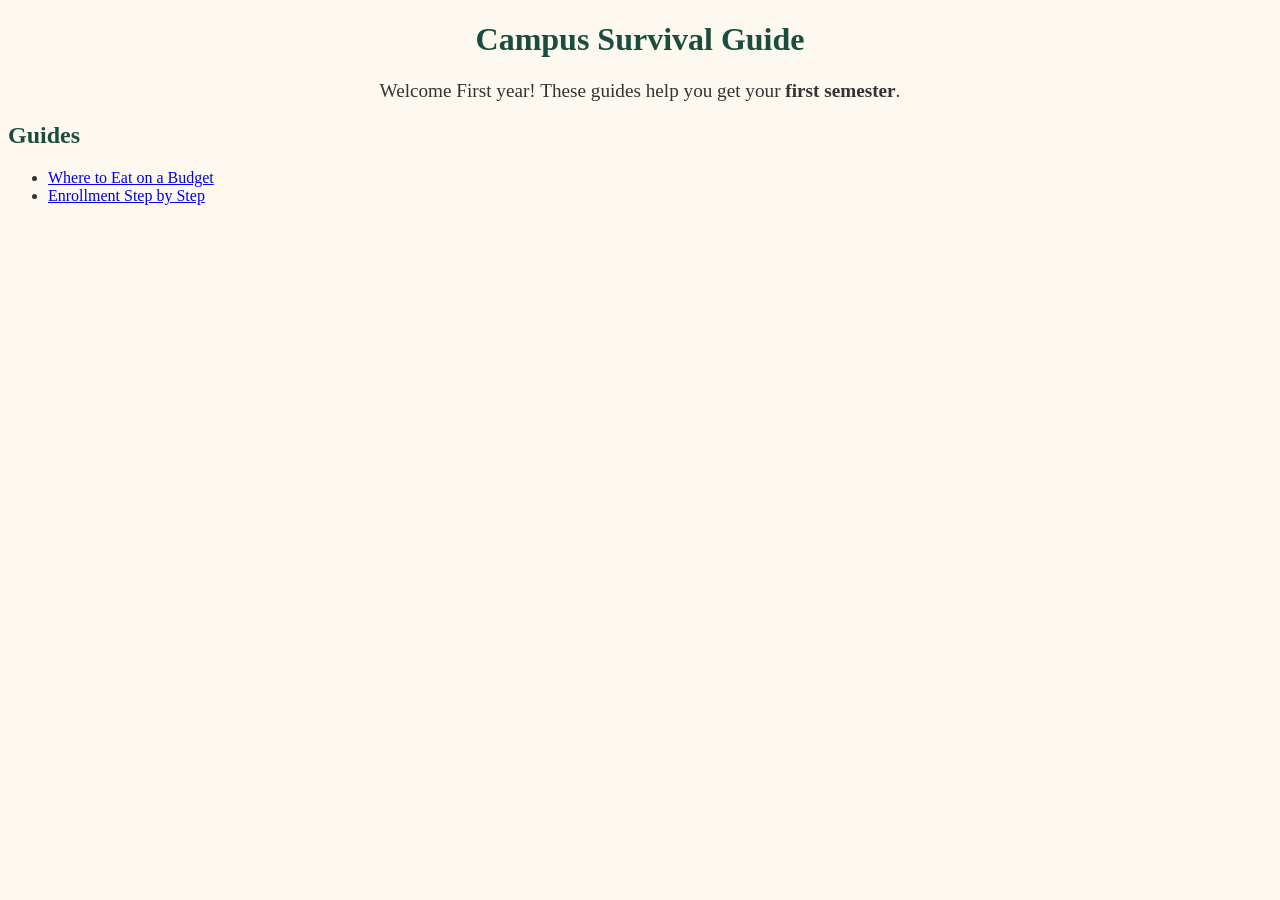
<file: index.html>
<!DOCTYPE html>
<html lang="en">
<head>
    <meta charset="UTF-8">
    <meta name="viewport" content="width=device-width, initial-scale=1.0">
    <title>Campus Survival Guide</title>
    <link rel="stylesheet" href="../styles.css">
</head>
<body>
    <h1>Campus Survival Guide</h1>
    <p class="intro">Welcome First year! These guides help you get your <strong>first semester</strong>.</p>

    <h2>Guides</h2>
    <ul>
        <li><a href="guides/food.html">Where to Eat on a Budget</a></li>
        <li><a href="guides/enrollment.html">Enrollment Step by Step</a></li>
       
</body>
</html>
</file>
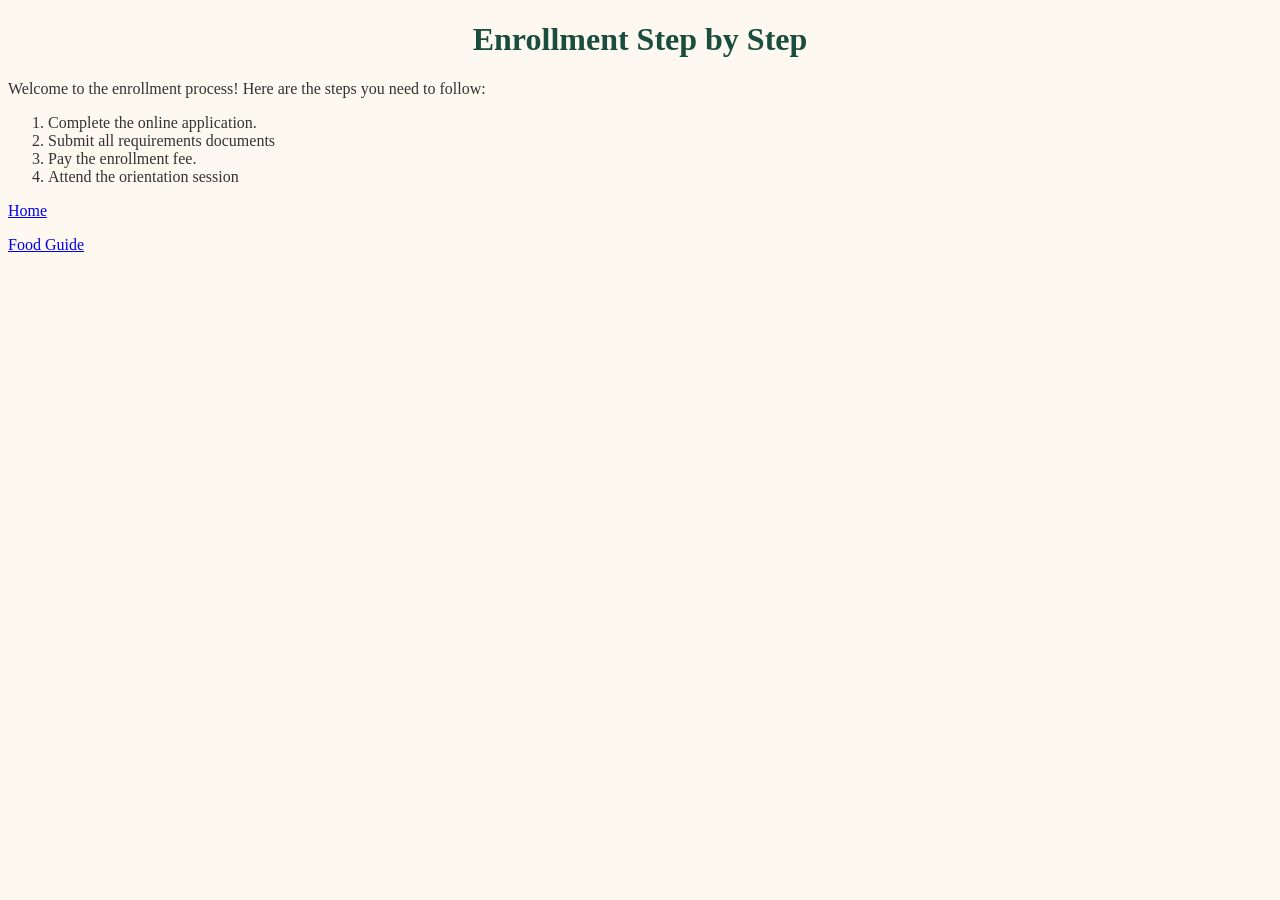
<file: guides/enrollment.html>
<!DOCTYPE html>
<html lang="en">
<head>
    <meta charset="UTF-8">
    <meta name="viewport" content="width=device-width, initial-scale=1.0">
    <title>Enrollment Guide</title>
    <link rel="stylesheet" href="../styles.css">
</head>
<body>
    <h1>Enrollment Step by Step</h1>
    <p>Welcome to the enrollment process! Here are the steps you need to follow:</p>
    <ol>
        <li>Complete the online application.</li>
        <li>Submit all requirements documents</li>
        <li>Pay the enrollment fee.</li>
        <li>Attend the orientation session </li>
    </ol>

     <!-- back home: up one folder -->
         <p><a href="../index.html"> Home</a></p>

         <!-- back to food: same folder -->
            <p><a href="food.html">Food Guide</a></p>
</body>
</html>
</file>
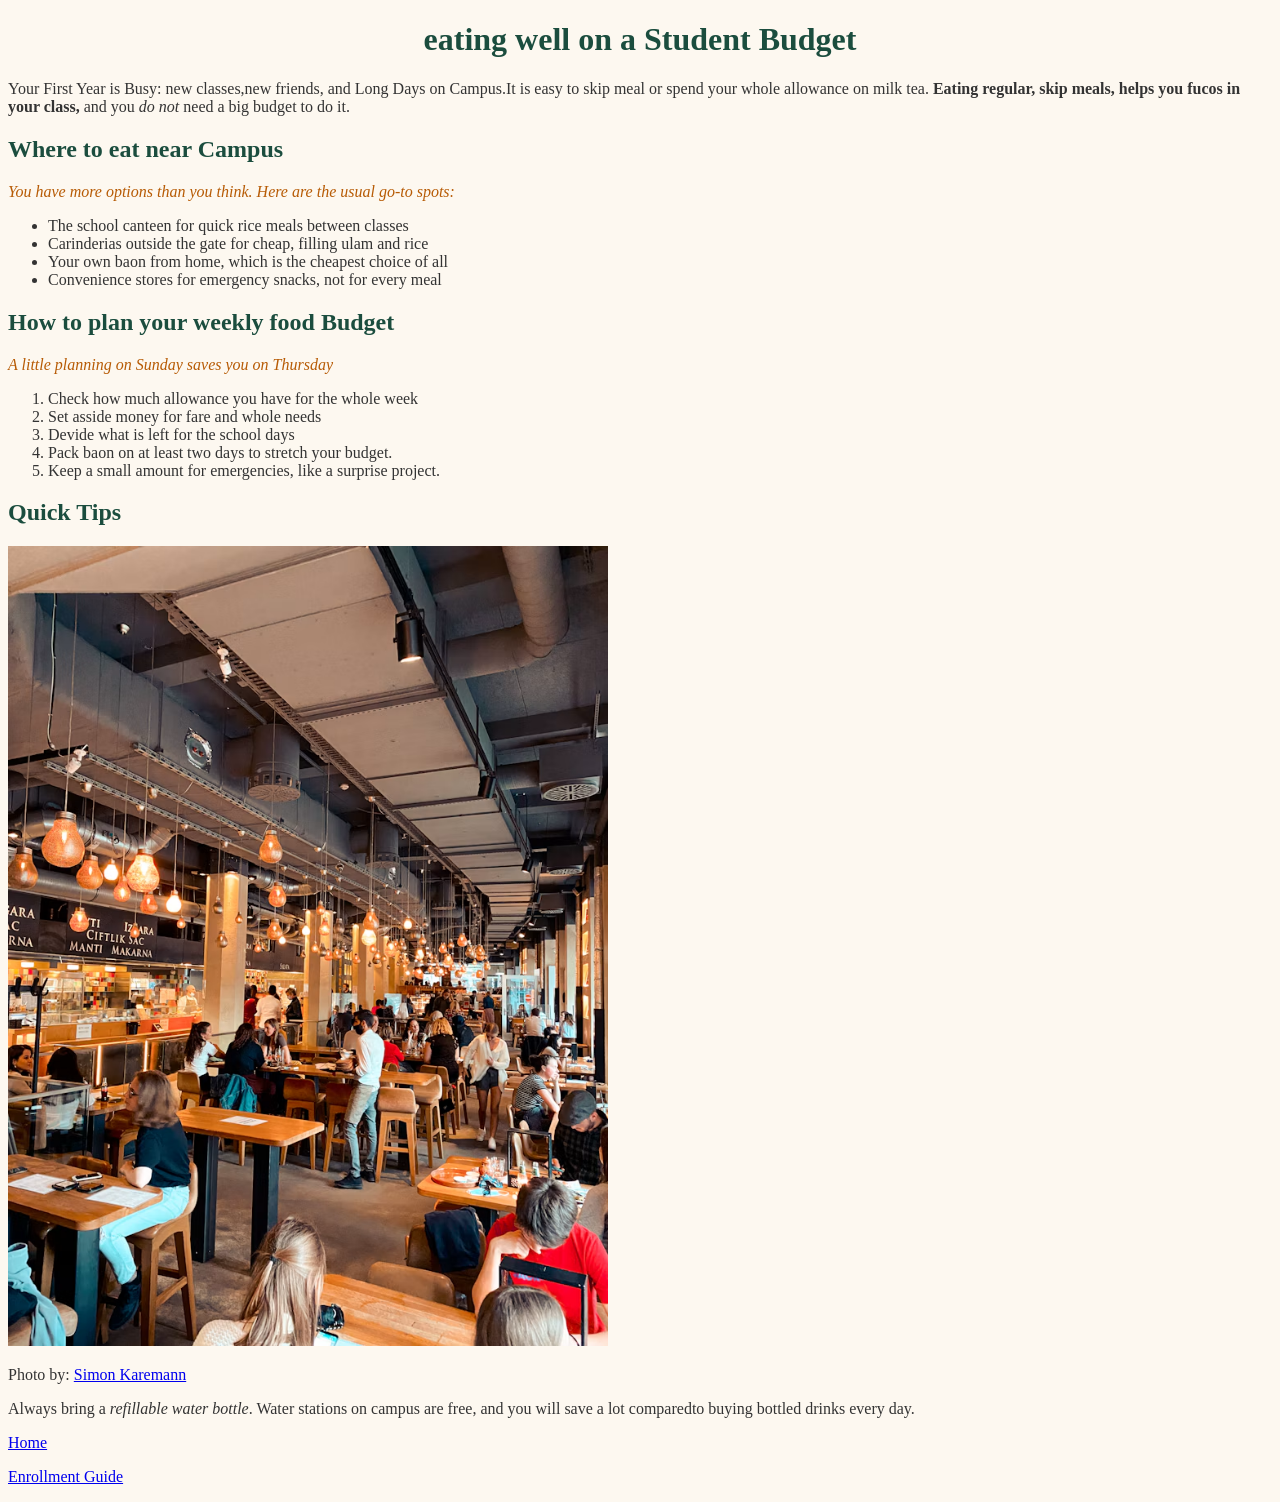
<file: guides/food.html>
<!DOCTYPE html>
<html lang="en">
<head>
    <meta charset="UTF-8">
    <meta name="viewport" content="width=device-width, initial-scale=1.0">
    <title>Food Guide</title>
    <link rel="stylesheet" href="../styles.css">
</head>
<body>
    <h1>eating well on a Student Budget</h1>

    <p>Your First Year is Busy: new classes,new friends, and Long Days on Campus.It is easy to skip meal or spend your whole allowance
        on milk tea. <strong>Eating regular, skip meals, helps you fucos in your class,</strong> and you <em>do not</em> need a big budget to do it.</p>
  
        <h2>Where to eat near Campus</h2>
     <p class="tip">You have more options than you think. Here are the usual go-to spots:</p>

        <ul>
            <li>The school canteen for quick rice meals between classes</li>
            <li>Carinderias outside the gate for cheap, filling ulam and rice</li>
            <li>Your own baon from home, which is the cheapest choice of all</li>
            <li>Convenience stores for emergency snacks, not for every meal</li>
        </ul>

        <h2>How to plan your weekly food Budget</h2>
    <p class="tip">A little planning on Sunday saves you on Thursday</p>

    <ol>
      <li>Check how much allowance you have  for the whole week</li>
      <li>Set asside money for fare and whole needs</li>
      <li>Devide what is left for the school days</li>
      <li>Pack baon on at least two days to stretch your budget.
      <li>Keep a small amount for emergencies, like a surprise project.</li>
    </ol>

    <h2>Quick Tips</h2>
      
     <img src="../images/canteen.avif" alt="canteen" width="600">
    <p>Photo by: <a href="https://unsplash.com/photos/people-sitting-on-chair-in-restaurant-p85-MG66GRY" target="_blank" rel="noopener noreferrer">Simon Karemann</a></p>

    </ul>
     <p>Always bring a <em>refillable water bottle</em>. Water stations on campus are free, and you will save a lot comparedto buying bottled drinks every day.</p>

       

       <!-- back home: up one folder -->
         <p><a href="../index.html"> Home</a></p>

         <!-- back to enrollment guide -->
            <p><a href="enrollment.html">Enrollment Guide</a></p>
</body>
</html>
</file>
<file: styles.css>
body{
    font-family: 'Times New', Times, sans-serif;
    color: #333333;
    background-color: #FDF8F0;

}

h1,h2 {
    color: #1B4D3E;

}
 h1{
    text-align: center;
 }

 .intro{
    font-size: 1.2em;
    text-align: center;
    margin-bottom: 20px;
 }

 .tip{
    font-style: italic;
    color: #b75b05;
}
img{
    boarder: 4px solid #20e2a8;
}
</file>
